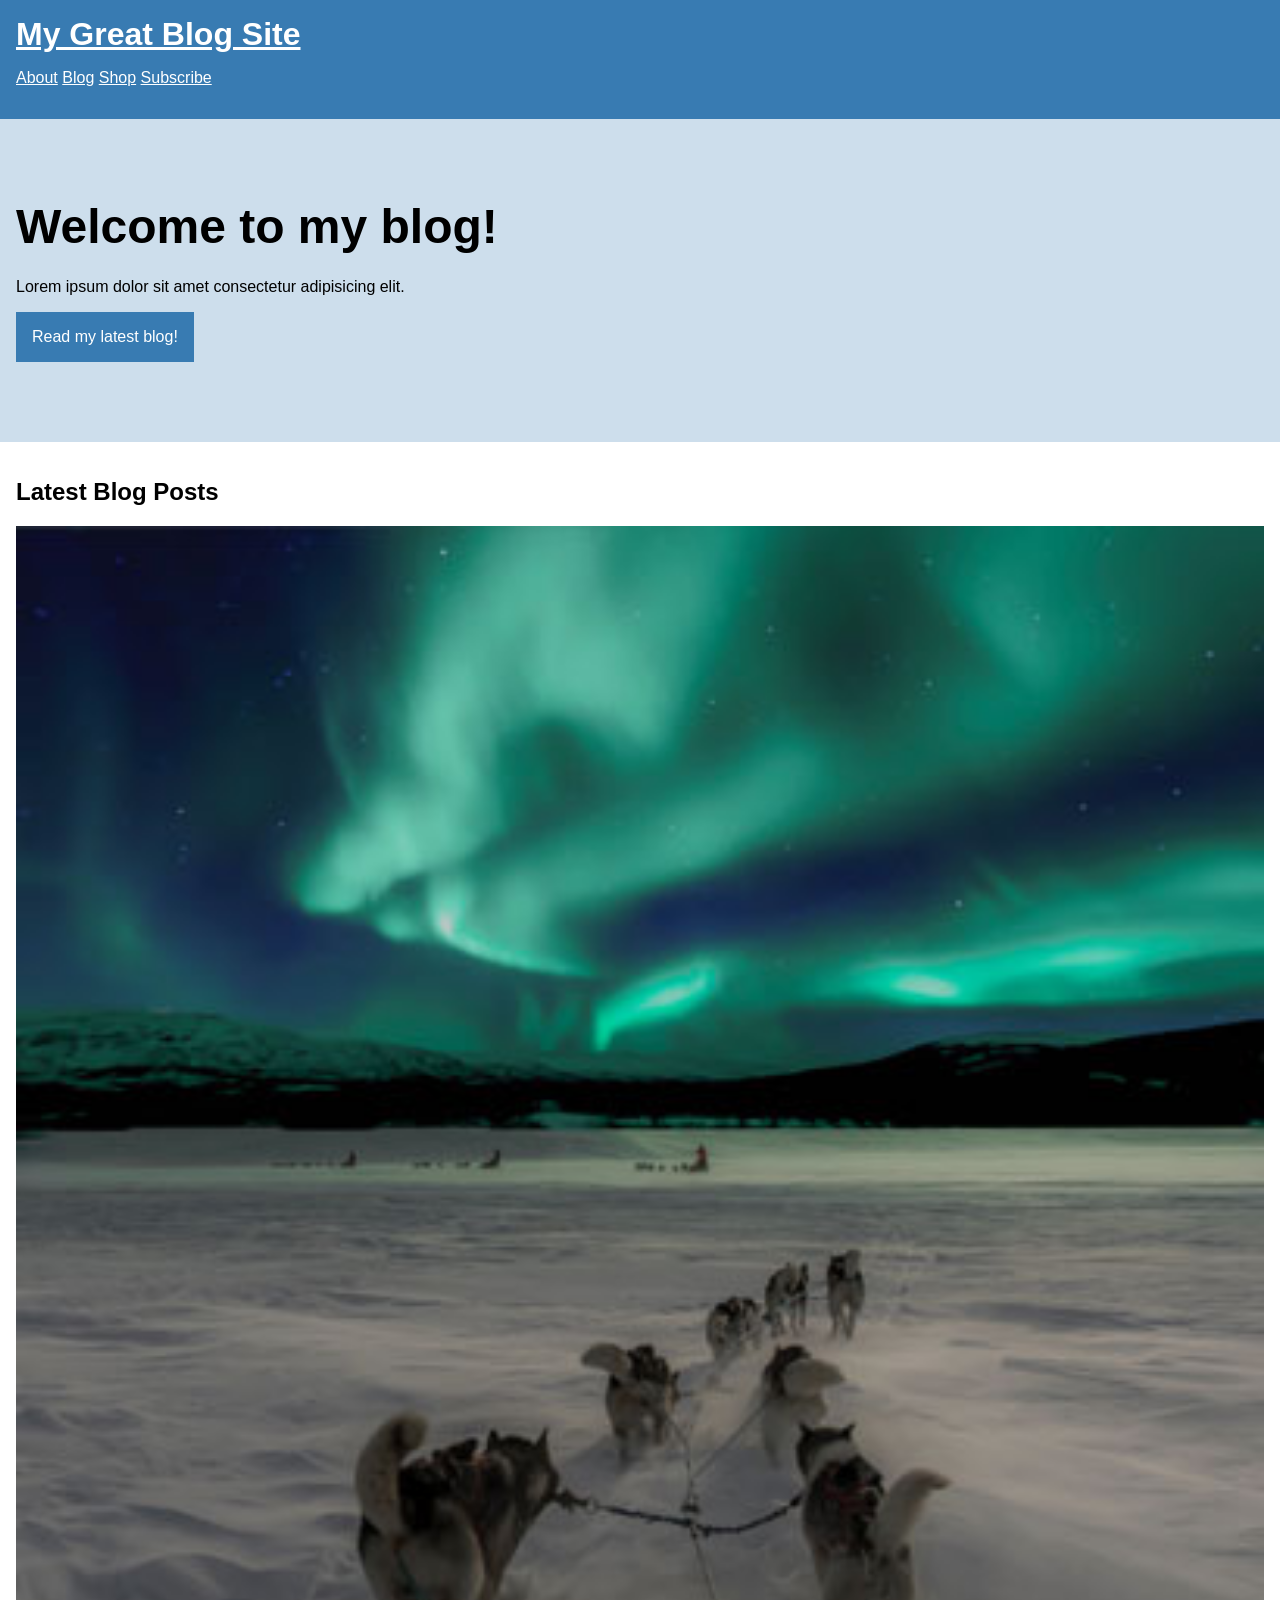
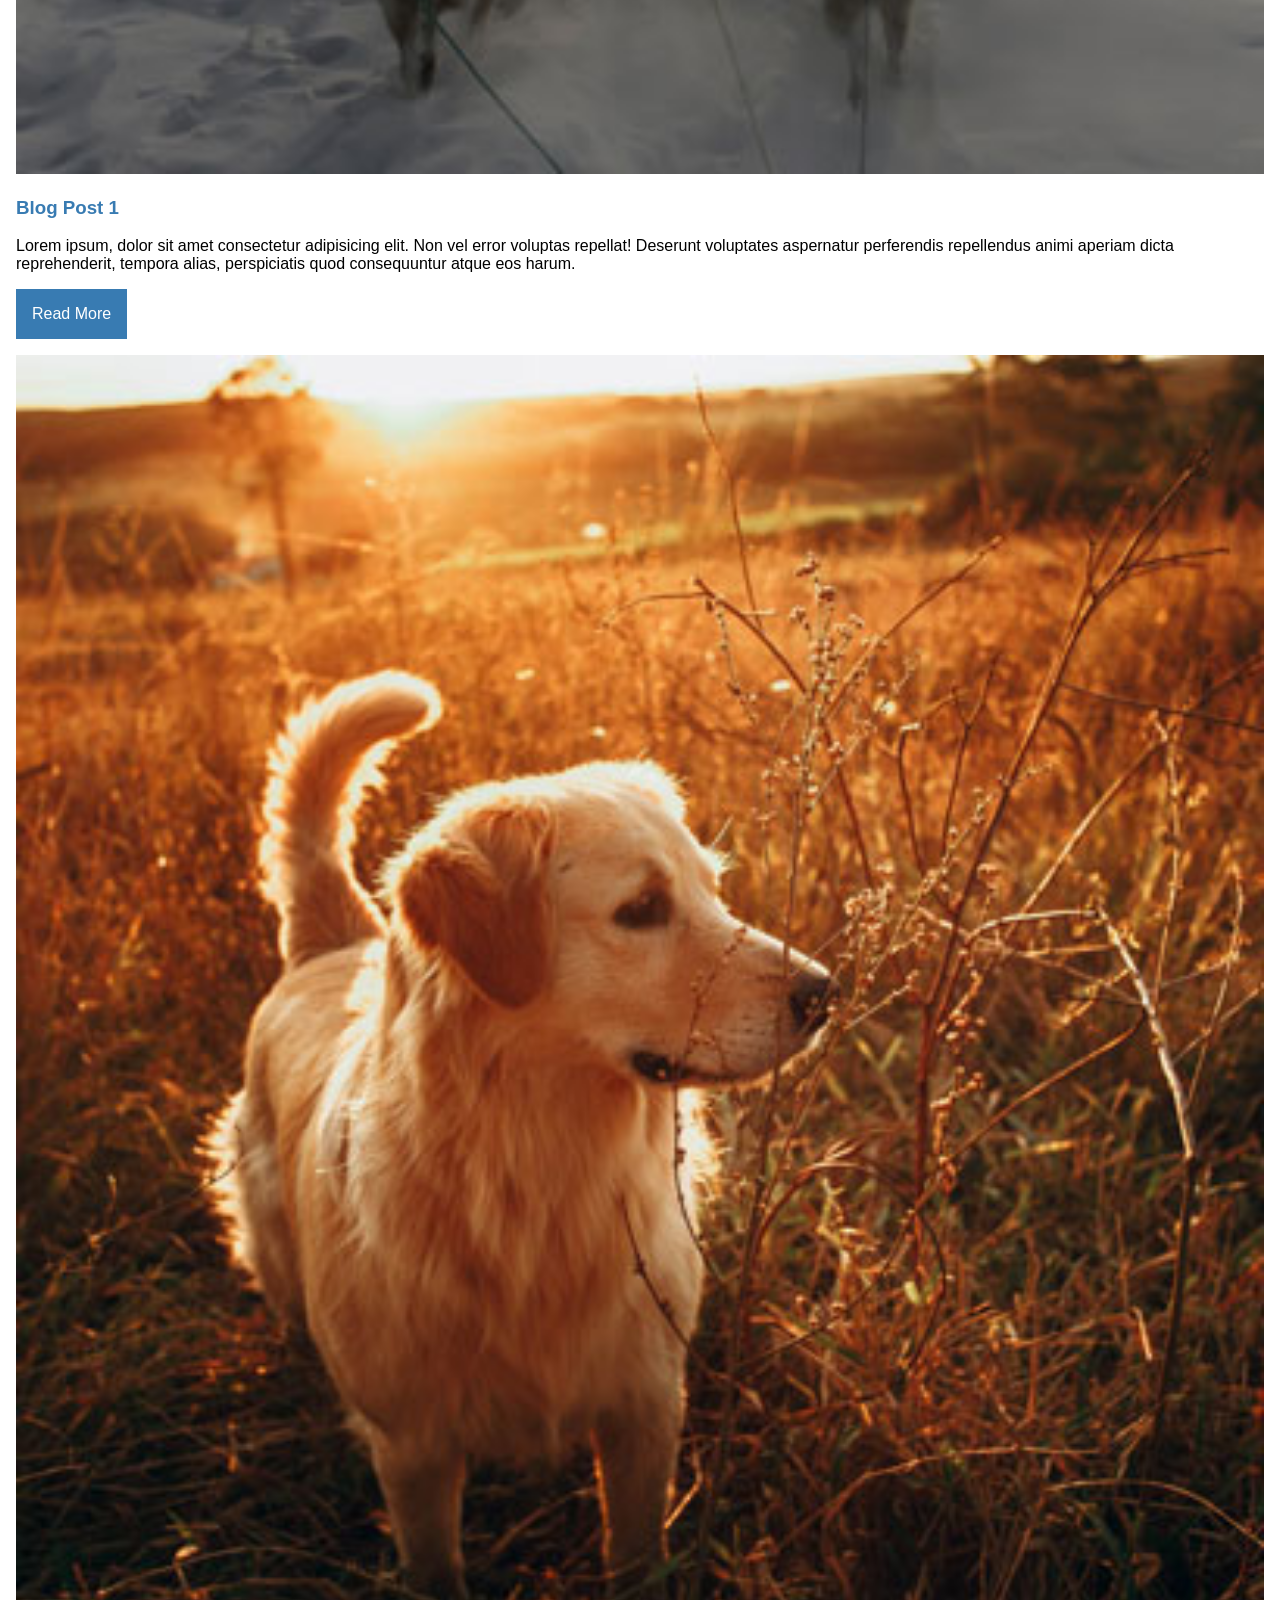
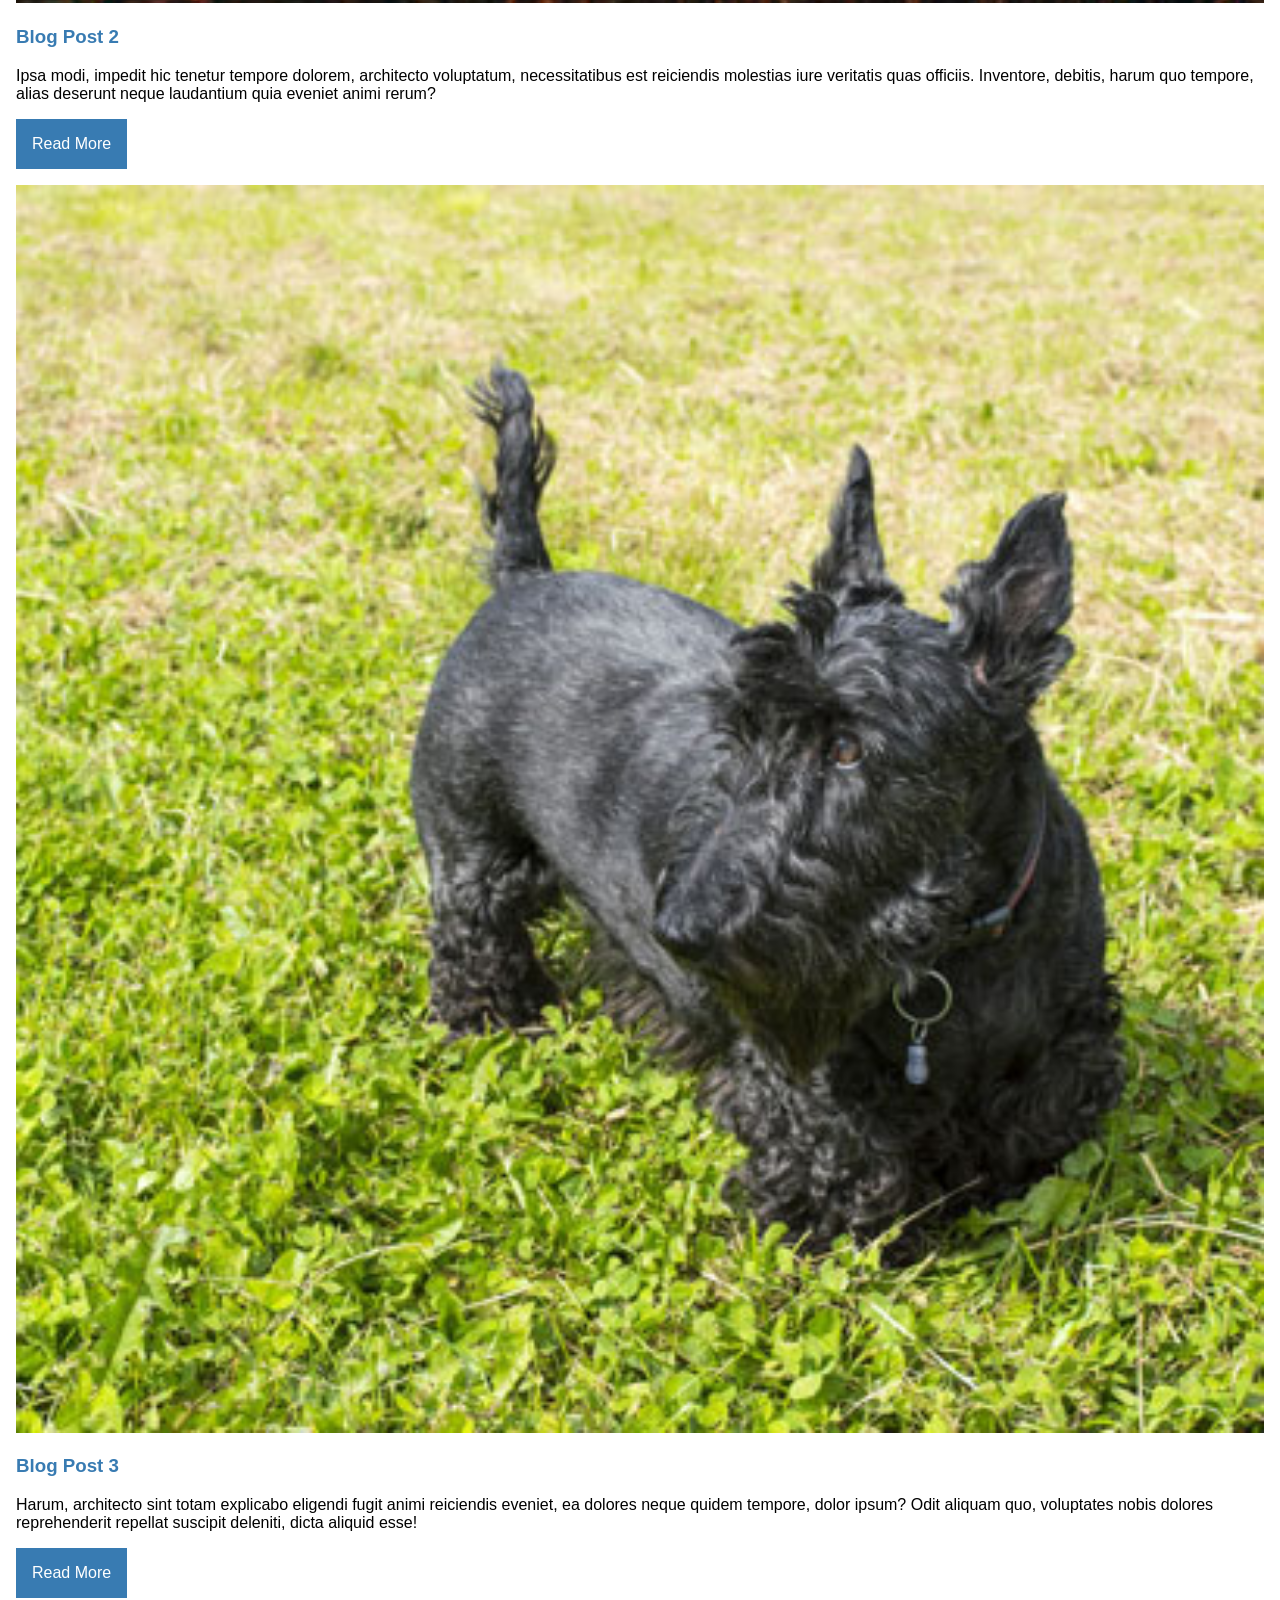
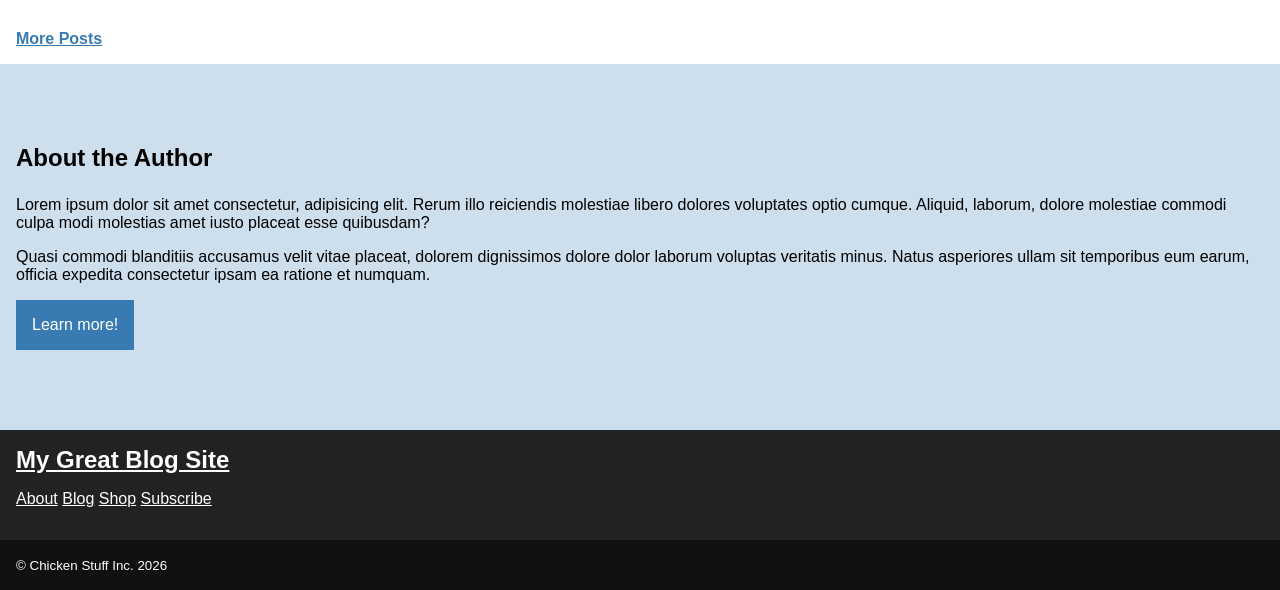
<file: index.html>
<!doctype html>
<html lang="en">
  <head>
    <meta charset="UTF-8" />
    <meta name="viewport" content="width=device-width, initial-scale=1.0" />
    <title>My Great Blog Site</title>
    <link rel="stylesheet" href="./css/main.css" />
  </head>

  <body>
    <header class="masthead">
      <h1 class="logo">
        <a href="./"> My Great Blog Site </a>
      </h1>
      <nav>
        <ul>
          <li><a href="./about.html">About</a></li>
          <li><a href="./blog.html">Blog</a></li>
          <li><a href="./shop.html">Shop</a></li>
          <li><a href="./subscribe.html">Subscribe</a></li>
        </ul>
      </nav>
    </header>

    <main>
      <header class="banner">
        <h2 class="title">Welcome to my blog!</h2>
        <p>Lorem ipsum dolor sit amet consectetur adipisicing elit.</p>
        <a class="btn" href="./post-1.html">Read my latest blog!</a>
      </header>

      <section class="recent-posts">
        <h2>Latest Blog Posts</h2>
        <ol class="cards">
          <li class="card">
            <img src="./images/post-1-thumbnail.jpg" alt="Teams of sled dogs at night" />
            <h3>Blog Post 1</h3>
            <p>
              Lorem ipsum, dolor sit amet consectetur adipisicing elit. Non vel error voluptas repellat! Deserunt voluptates aspernatur perferendis repellendus animi aperiam dicta reprehenderit,
              tempora alias, perspiciatis quod consequuntur atque eos harum.
            </p>
            <a class="btn" href="./post-1.html">Read More</a>
          </li>
          <li class="card">
            <img src="./images/post-2-thumbnail.jpg" alt="Golden retriever in a field" />
            <h3>Blog Post 2</h3>
            <p>
              Ipsa modi, impedit hic tenetur tempore dolorem, architecto voluptatum, necessitatibus est reiciendis molestias iure veritatis quas officiis. Inventore, debitis, harum quo tempore, alias
              deserunt neque laudantium quia eveniet animi rerum?
            </p>
            <a class="btn" href="./post-2.html">Read More</a>
          </li>
          <li class="card">
            <img src="./images/post-3-thumbnail.jpg" alt="A scottie sitting in grass" />
            <h3>Blog Post 3</h3>
            <p>
              Harum, architecto sint totam explicabo eligendi fugit animi reiciendis eveniet, ea dolores neque quidem tempore, dolor ipsum? Odit aliquam quo, voluptates nobis dolores reprehenderit
              repellat suscipit deleniti, dicta aliquid esse!
            </p>
            <a class="btn" href="./post-3.html">Read More</a>
          </li>
        </ol>
        <a class="more-posts" href="./blog.html">More Posts</a>
      </section>

      <section class="about-author">
        <h2>About the Author</h2>
        <p>
          Lorem ipsum dolor sit amet consectetur, adipisicing elit. Rerum illo reiciendis molestiae libero dolores voluptates optio cumque. Aliquid, laborum, dolore molestiae commodi culpa modi
          molestias amet iusto placeat esse quibusdam?
        </p>
        <p>
          Quasi commodi blanditiis accusamus velit vitae placeat, dolorem dignissimos dolore dolor laborum voluptas veritatis minus. Natus asperiores ullam sit temporibus eum earum, officia expedita
          consectetur ipsam ea ratione et numquam.
        </p>
        <a class="btn" href="./about.html">Learn more!</a>
      </section>
    </main>

    <footer class="footer">
      <div class="main-footer">
        <a class="logo" href="./">My Great Blog Site</a>
        <nav>
          <ul>
            <li><a href="./about.html">About</a></li>
            <li><a href="./blog.html">Blog</a></li>
            <li><a href="./shop.html">Shop</a></li>
            <li><a href="./subscribe.html">Subscribe</a></li>
          </ul>
        </nav>
      </div>
      <div class="sub-footer">
        <small>&copy; Chicken Stuff Inc. 2026</small>
      </div>
    </footer>
  </body>
</html>
</file>
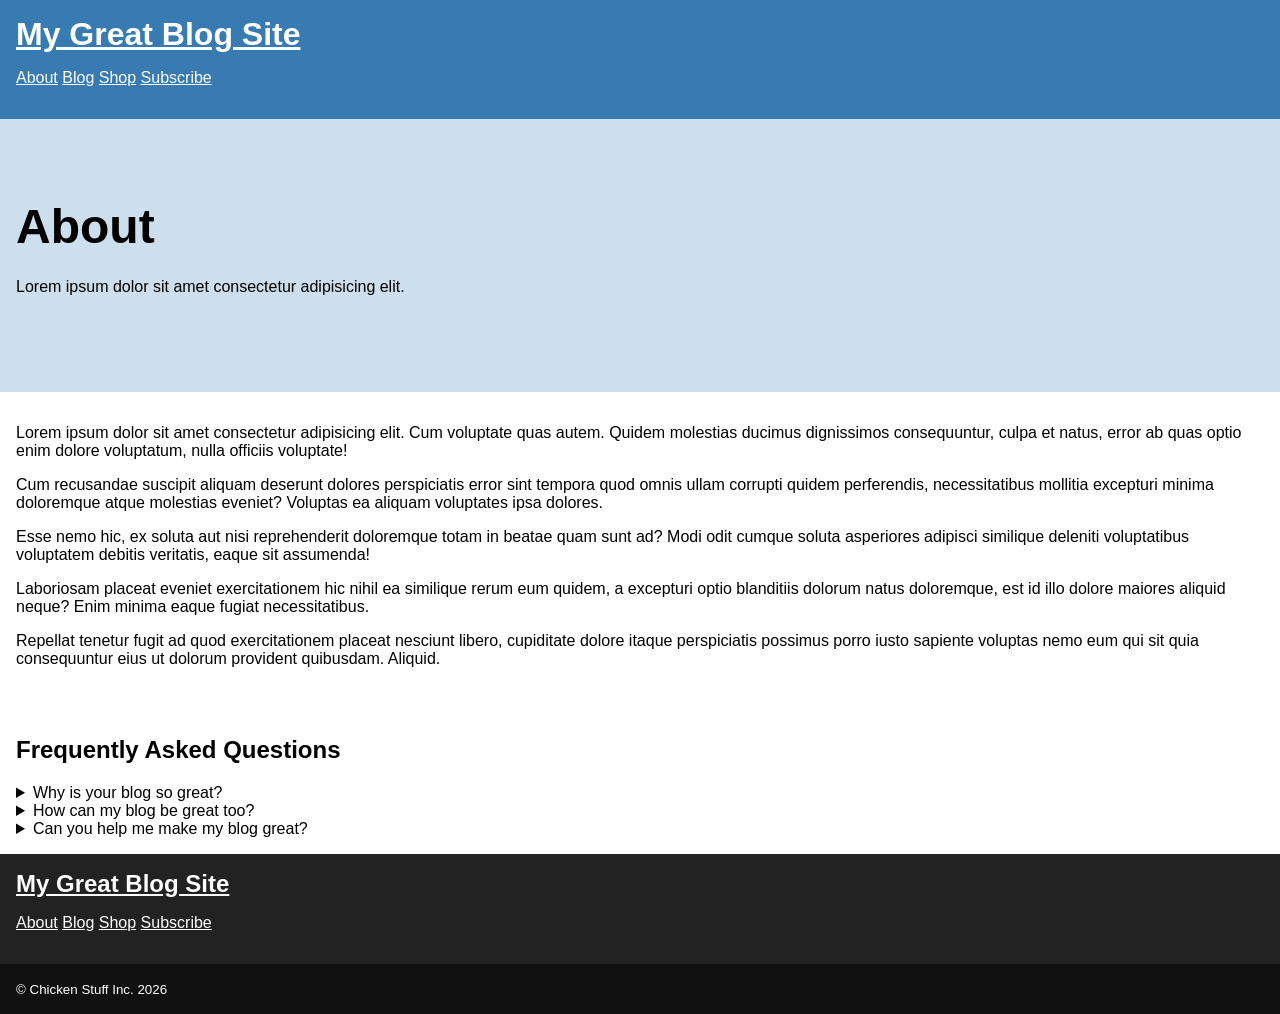
<file: about.html>
<!doctype html>
<html lang="en">
  <head>
    <meta charset="UTF-8" />
    <meta name="viewport" content="width=device-width, initial-scale=1.0" />
    <title>About | My Great Blog Site</title>
    <link rel="stylesheet" href="./css/main.css" />
  </head>
  <body>
    <header class="masthead">
      <strong class="logo">
        <a href="./"> My Great Blog Site </a>
      </strong>
      <nav>
        <ul>
          <li><a href="./about.html">About</a></li>
          <li><a href="./blog.html">Blog</a></li>
          <li><a href="./shop.html">Shop</a></li>
          <li><a href="./subscribe.html">Subscribe</a></li>
        </ul>
      </nav>
    </header>

    <main>
      <header class="banner">
        <h1 class="title">About</h1>
        <p>Lorem ipsum dolor sit amet consectetur adipisicing elit.</p>
      </header>

      <section>
        <p>
          Lorem ipsum dolor sit amet consectetur adipisicing elit. Cum voluptate quas autem. Quidem molestias ducimus dignissimos consequuntur, culpa et natus, error ab quas optio enim dolore
          voluptatum, nulla officiis voluptate!
        </p>
        <p>
          Cum recusandae suscipit aliquam deserunt dolores perspiciatis error sint tempora quod omnis ullam corrupti quidem perferendis, necessitatibus mollitia excepturi minima doloremque atque
          molestias eveniet? Voluptas ea aliquam voluptates ipsa dolores.
        </p>
        <p>
          Esse nemo hic, ex soluta aut nisi reprehenderit doloremque totam in beatae quam sunt ad? Modi odit cumque soluta asperiores adipisci similique deleniti voluptatibus voluptatem debitis
          veritatis, eaque sit assumenda!
        </p>
        <p>
          Laboriosam placeat eveniet exercitationem hic nihil ea similique rerum eum quidem, a excepturi optio blanditiis dolorum natus doloremque, est id illo dolore maiores aliquid neque? Enim
          minima eaque fugiat necessitatibus.
        </p>
        <p>
          Repellat tenetur fugit ad quod exercitationem placeat nesciunt libero, cupiditate dolore itaque perspiciatis possimus porro iusto sapiente voluptas nemo eum qui sit quia consequuntur eius ut
          dolorum provident quibusdam. Aliquid.
        </p>
      </section>

      <section>
        <h2>Frequently Asked Questions</h2>
        <details>
          <summary>Why is your blog so great?</summary>
          <p>
            Lorem ipsum dolor sit amet consectetur, adipisicing elit. Assumenda debitis, minus totam sit sequi doloremque. Adipisci voluptas provident asperiores nemo? Aspernatur facilis
            exercitationem excepturi aliquid, earum unde? Mollitia, error totam.
          </p>
        </details>
        <details>
          <summary>How can my blog be great too?</summary>
          <p>
            Magnam mollitia impedit alias? Atque culpa ipsam molestiae suscipit voluptas expedita earum illo officia eos eligendi sunt quaerat iste veritatis dolore inventore exercitationem blanditiis
            maiores odio, deleniti ex, a nisi?
          </p>
        </details>
        <details>
          <summary>Can you help me make my blog great?</summary>
          <p>
            Reprehenderit quasi veniam consequatur soluta repellat incidunt, facilis quis voluptate expedita rerum. Veniam nihil officia necessitatibus sed. Aliquam, quis nemo qui earum aut nihil!
            Accusantium obcaecati tempore sequi dignissimos error!
          </p>
        </details>
      </section>
    </main>

    <footer class="footer">
      <div class="main-footer">
        <a class="logo" href="./">My Great Blog Site</a>
        <nav>
          <ul>
            <li><a href="./about.html">About</a></li>
            <li><a href="./blog.html">Blog</a></li>
            <li><a href="./shop.html">Shop</a></li>
            <li><a href="./subscribe.html">Subscribe</a></li>
          </ul>
        </nav>
      </div>
      <div class="sub-footer">
        <small>&copy; Chicken Stuff Inc. 2026</small>
      </div>
    </footer>
  </body>
</html>
</file>
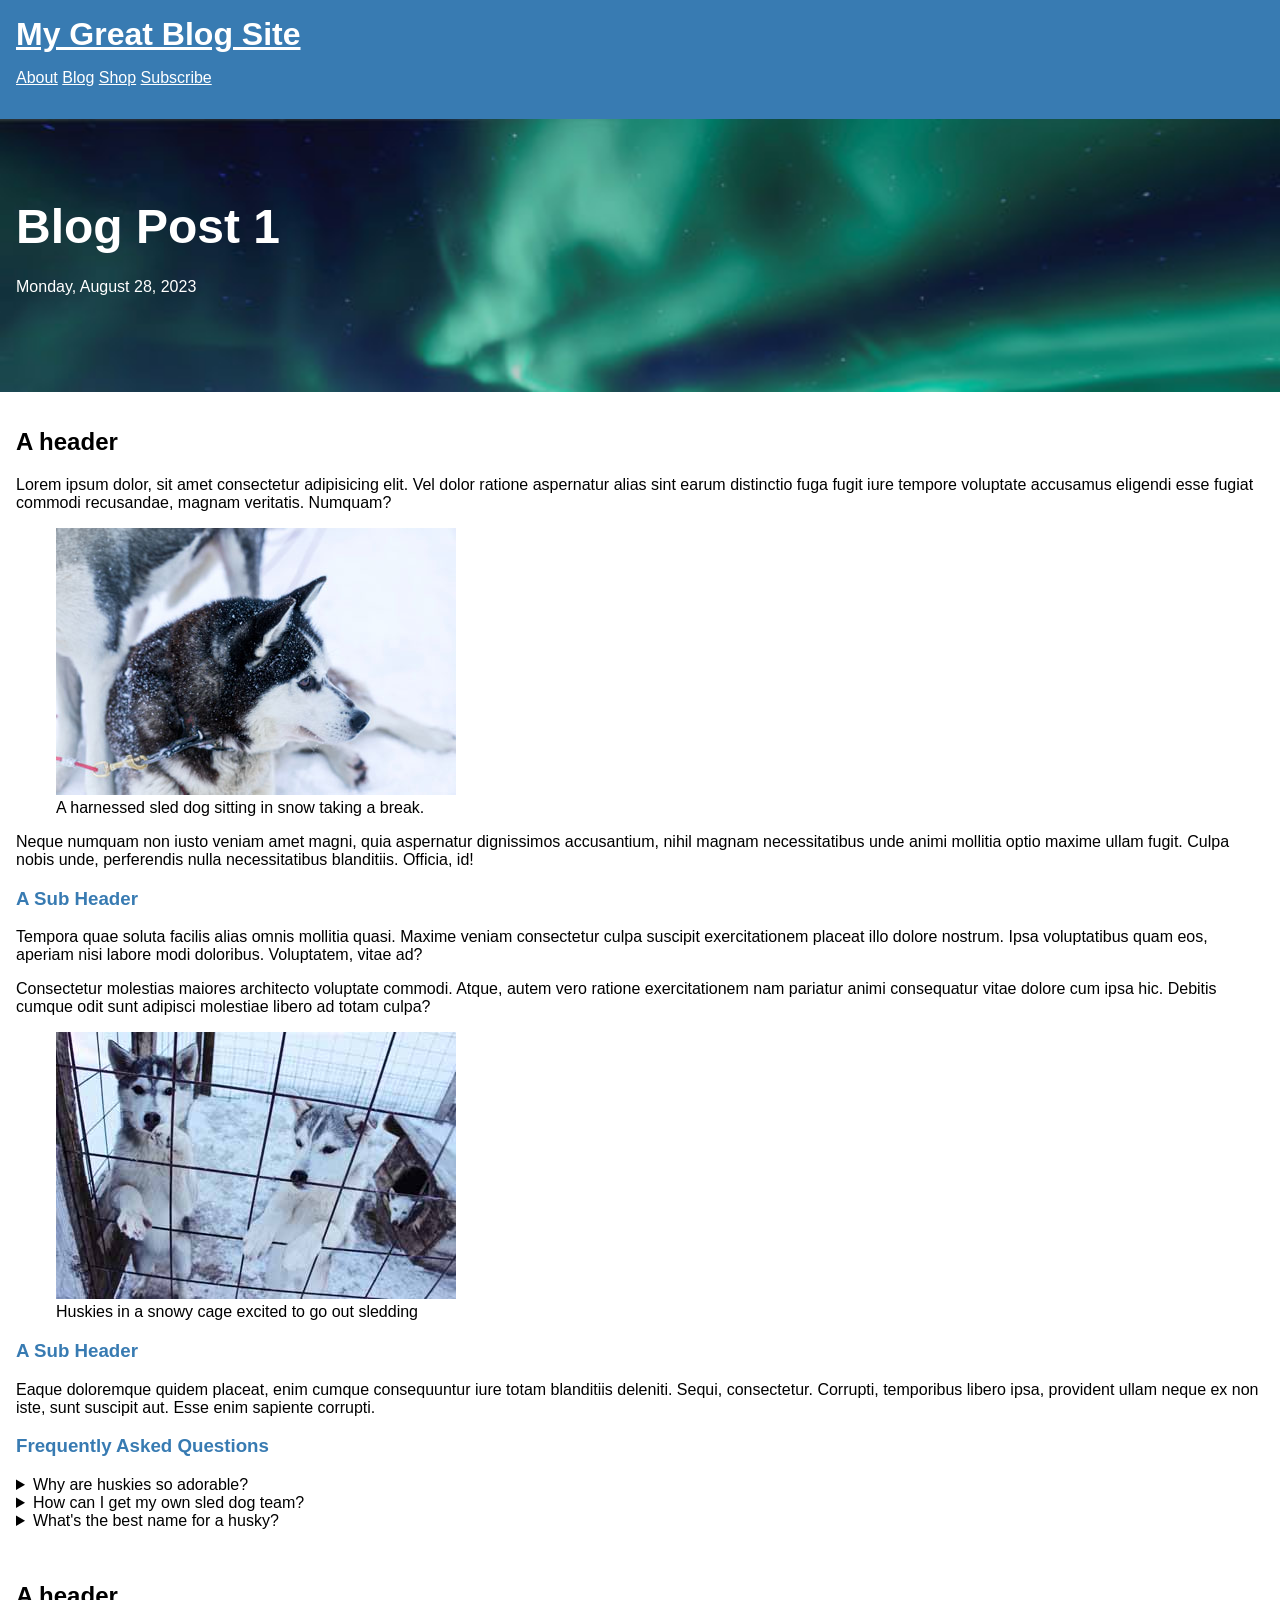
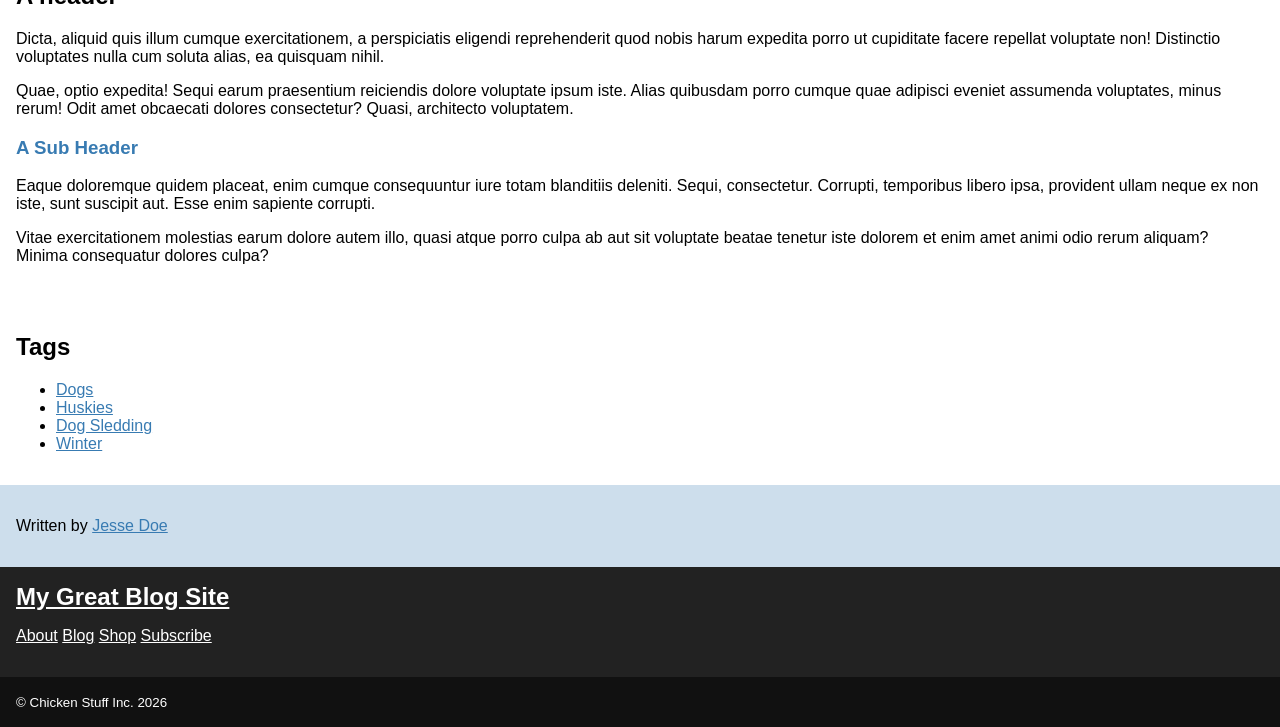
<file: post-1.html>
<!doctype html>
<html lang="en">
  <head>
    <meta charset="UTF-8" />
    <meta name="viewport" content="width=device-width, initial-scale=1.0" />
    <title>Post 1 | My Great Blog Site</title>
    <link rel="stylesheet" href="./css/main.css" />
  </head>
  <body>
    <header class="masthead">
      <strong class="logo">
        <a href="./"> My Great Blog Site </a>
      </strong>
      <nav>
        <ul>
          <li><a href="about.html">About</a></li>
          <li><a href="blog.html">Blog</a></li>
          <li><a href="shop.html">Shop</a></li>
          <li><a href="subscribe.html">Subscribe</a></li>
        </ul>
      </nav>
    </header>

    <main>
      <article>
        <header class="banner banner-post">
          <h1 class="title">Blog Post 1</h1>
          <p><time datetime="2023-08-28">Monday, August 28, 2023</time></p>
        </header>

        <section>
          <h2>A header</h2>
          <p>
            Lorem ipsum dolor, sit amet consectetur adipisicing elit. Vel dolor ratione aspernatur alias sint earum distinctio fuga fugit iure tempore voluptate accusamus eligendi esse fugiat commodi
            recusandae, magnam veritatis. Numquam?
          </p>
          <figure>
            <img src="./images/husky-1.jpg" alt="" />
            <figcaption>A harnessed sled dog sitting in snow taking a break.</figcaption>
          </figure>
          <p>
            Neque numquam non iusto veniam amet magni, quia aspernatur dignissimos accusantium, nihil magnam necessitatibus unde animi mollitia optio maxime ullam fugit. Culpa nobis unde, perferendis
            nulla necessitatibus blanditiis. Officia, id!
          </p>

          <h3>A Sub Header</h3>
          <p>
            Tempora quae soluta facilis alias omnis mollitia quasi. Maxime veniam consectetur culpa suscipit exercitationem placeat illo dolore nostrum. Ipsa voluptatibus quam eos, aperiam nisi labore
            modi doloribus. Voluptatem, vitae ad?
          </p>
          <p>
            Consectetur molestias maiores architecto voluptate commodi. Atque, autem vero ratione exercitationem nam pariatur animi consequatur vitae dolore cum ipsa hic. Debitis cumque odit sunt
            adipisci molestiae libero ad totam culpa?
          </p>
          <figure>
            <img src="./images/husky-2.jpg" alt="" />
            <figcaption>Huskies in a snowy cage excited to go out sledding</figcaption>
          </figure>

          <h3>A Sub Header</h3>
          <p>
            Eaque doloremque quidem placeat, enim cumque consequuntur iure totam blanditiis deleniti. Sequi, consectetur. Corrupti, temporibus libero ipsa, provident ullam neque ex non iste, sunt
            suscipit aut. Esse enim sapiente corrupti.
          </p>

          <h3>Frequently Asked Questions</h3>
          <details>
            <summary>Why are huskies so adorable?</summary>
            <p>
              Lorem ipsum dolor sit amet consectetur, adipisicing elit. Assumenda debitis, minus totam sit sequi doloremque. Adipisci voluptas provident asperiores nemo? Aspernatur facilis
              exercitationem excepturi aliquid, earum unde? Mollitia, error totam.
            </p>
          </details>
          <details>
            <summary>How can I get my own sled dog team?</summary>
            <p>
              Magnam mollitia impedit alias? Atque culpa ipsam molestiae suscipit voluptas expedita earum illo officia eos eligendi sunt quaerat iste veritatis dolore inventore exercitationem
              blanditiis maiores odio, deleniti ex, a nisi?
            </p>
          </details>
          <details>
            <summary>What's the best name for a husky?</summary>
            <p>
              Reprehenderit quasi veniam consequatur soluta repellat incidunt, facilis quis voluptate expedita rerum. Veniam nihil officia necessitatibus sed. Aliquam, quis nemo qui earum aut nihil!
              Accusantium obcaecati tempore sequi dignissimos error!
            </p>
          </details>
        </section>

        <section>
          <h2>A header</h2>
          <p>
            Dicta, aliquid quis illum cumque exercitationem, a perspiciatis eligendi reprehenderit quod nobis harum expedita porro ut cupiditate facere repellat voluptate non! Distinctio voluptates
            nulla cum soluta alias, ea quisquam nihil.
          </p>
          <p>
            Quae, optio expedita! Sequi earum praesentium reiciendis dolore voluptate ipsum iste. Alias quibusdam porro cumque quae adipisci eveniet assumenda voluptates, minus rerum! Odit amet
            obcaecati dolores consectetur? Quasi, architecto voluptatem.
          </p>

          <h3>A Sub Header</h3>
          <p>
            Eaque doloremque quidem placeat, enim cumque consequuntur iure totam blanditiis deleniti. Sequi, consectetur. Corrupti, temporibus libero ipsa, provident ullam neque ex non iste, sunt
            suscipit aut. Esse enim sapiente corrupti.
          </p>
          <p>
            Vitae exercitationem molestias earum dolore autem illo, quasi atque porro culpa ab aut sit voluptate beatae tenetur iste dolorem et enim amet animi odio rerum aliquam? Minima consequatur
            dolores culpa?
          </p>
        </section>

        <aside class="tags">
          <h2>Tags</h2>
          <ul>
            <li><a href="#">Dogs</a></li>
            <li><a href="#">Huskies</a></li>
            <li><a href="#">Dog Sledding</a></li>
            <li><a href="#">Winter</a></li>
          </ul>
        </aside>

        <footer class="author-info">
          <p>Written by <a href="#">Jesse Doe</a></p>
        </footer>
      </article>
    </main>

    <footer class="footer">
      <div class="main-footer">
        <a class="logo" href="./">My Great Blog Site</a>
        <nav>
          <ul>
            <li><a href="./about.html">About</a></li>
            <li><a href="./blog.html">Blog</a></li>
            <li><a href="./shop.html">Shop</a></li>
            <li><a href="./subscribe.html">Subscribe</a></li>
          </ul>
        </nav>
      </div>
      <div class="sub-footer">
        <small>&copy; Chicken Stuff Inc. 2026</small>
      </div>
    </footer>
  </body>
</html>
</file>
<file: css/main.css>
*,
*::before,
*::after {
  box-sizing: border-box;
}

html {
  font-family: 'Helvetica', 'Arial', sans-serif;
}

body {
  margin: 0;
}

img {
  max-width: 100%;
}

h3 {
  color: #387bb2;
}

a {
  color: #387bb2;
}

a:hover {
  color: hsl(207, 52%, 20%);
}

.masthead {
  background-color: #387bb2;
  padding: 1rem;
}

.masthead a {
  color: #fff;
}

.masthead a:hover {
  color: rgba(255, 255, 255, 0.5);
}

.logo {
  font-size: 2rem;
  margin: 0;
  display: inline-block;
}

nav ul {
  list-style-type: none;
  padding: 0;
}

nav li {
  display: inline-block;
}

.banner {
  padding: 5rem 1rem;
  background-color: rgba(56, 123, 178, 0.25);
}

.banner .title {
  font-size: 3rem;
  margin: 0 0 1.5rem;
}

.btn {
  color: #fff;
  background-color: #387bb2;
  padding: 1rem;
  text-decoration: none;
  display: inline-block;
}

.btn:hover {
  background-color: hsl(207, 52%, 20%);
  color: #fff;
}

section {
  padding: 1rem;
}

.cards {
  list-style-type: none;
  padding: 0;
  margin-block-end: 2rem;
}

.card {
  margin-block-end: 1rem;
}

.card img {
  width: 100%;
}

.more-posts {
  font-weight: bold;
  color: #387bb2;
}

.about-author {
  padding: 5rem 1rem;
  background-color: rgba(56, 123, 178, 0.25);
}

.about-author h2 {
  margin: 0 0 1.5rem;
}

.footer {
  background-color: #222;
  color: #fff;
}

.footer a {
  color: #fff;
}

.footer a:hover {
  color: rgba(255, 255, 255, 0.5);
}

.footer .logo {
  font-size: 1.5rem;
  font-weight: bold;
}

.main-footer,
.sub-footer {
  padding: 1rem;
}

.sub-footer {
  background-color: #111;
}

/* - - - - - - - - - - Post Page - - - - - - - - - - */

.banner-post {
  background-image: url('../images/post-1-banner.jpg');
  background-size: cover;
  color: #fff;
}

.tags,
.author-info {
  padding: 1rem;
}

.author-info {
  background-color: rgba(56, 123, 178, 0.25);
}
</file>
